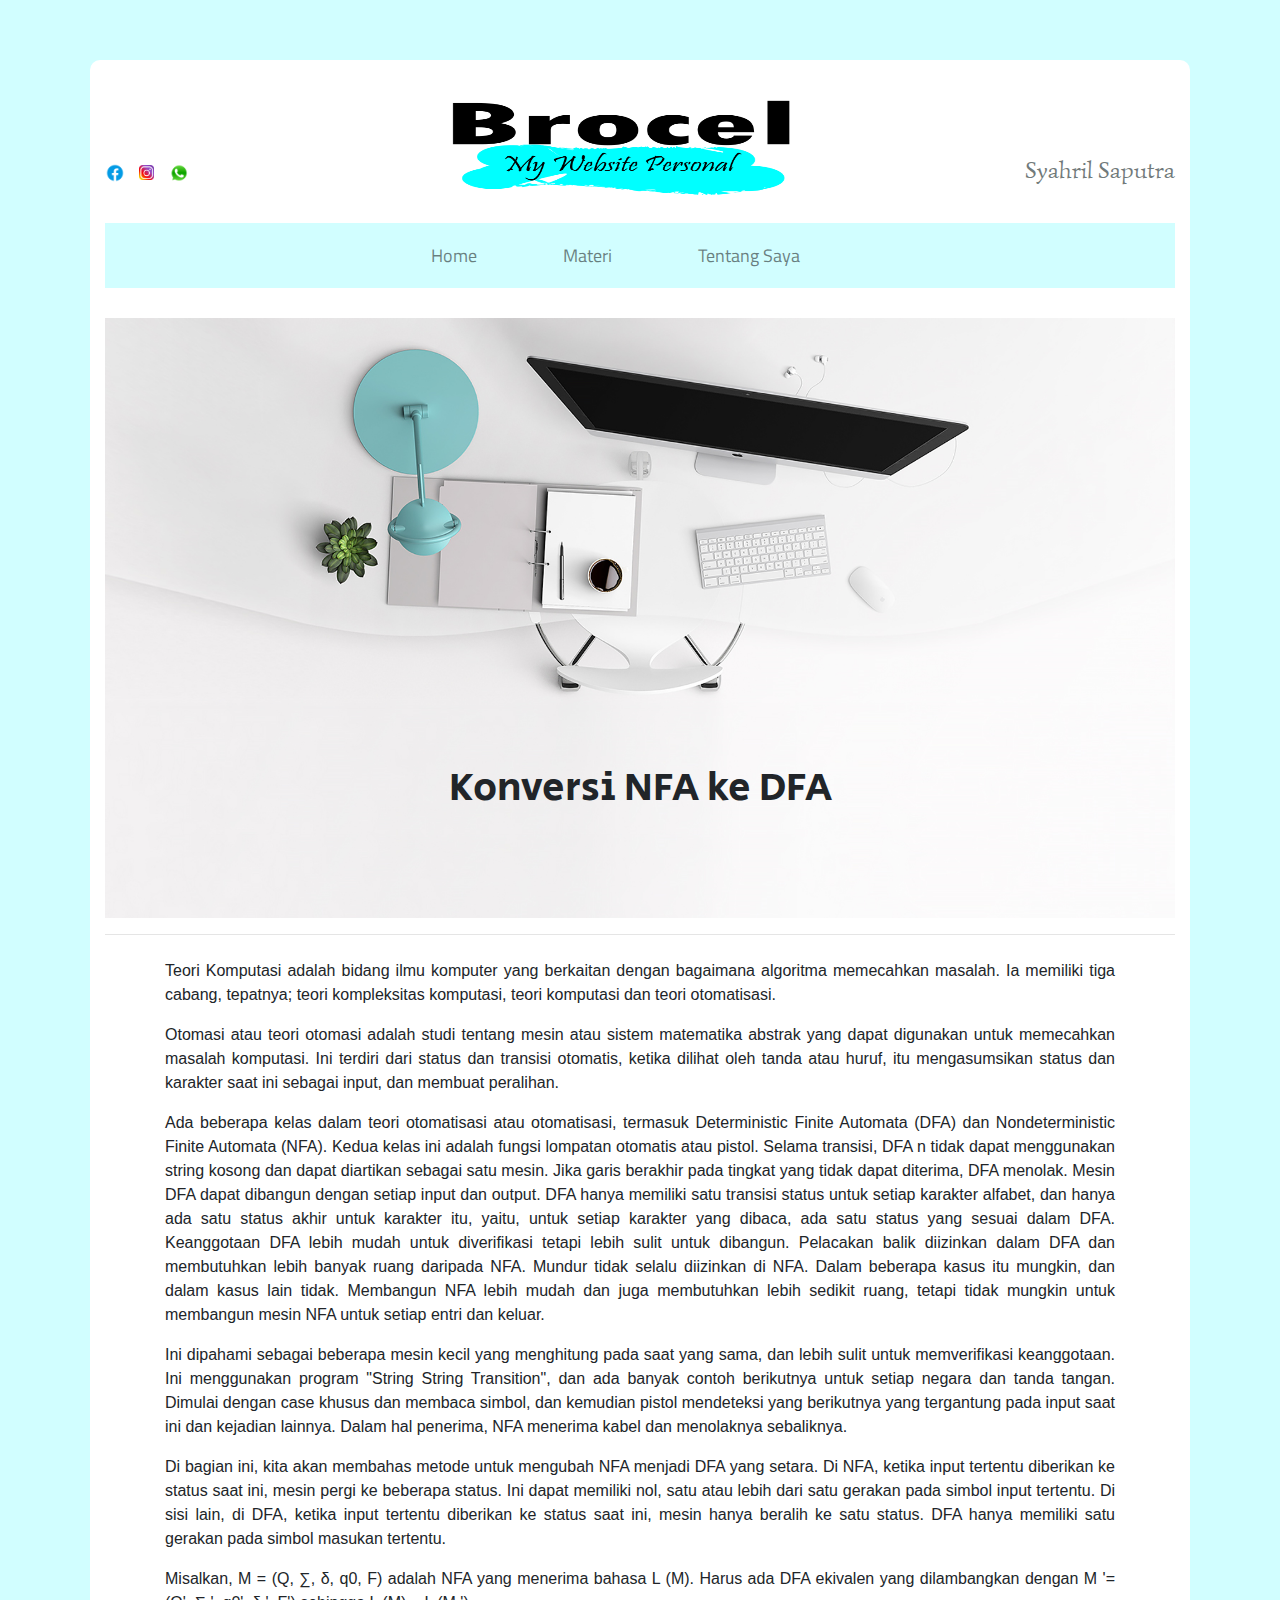
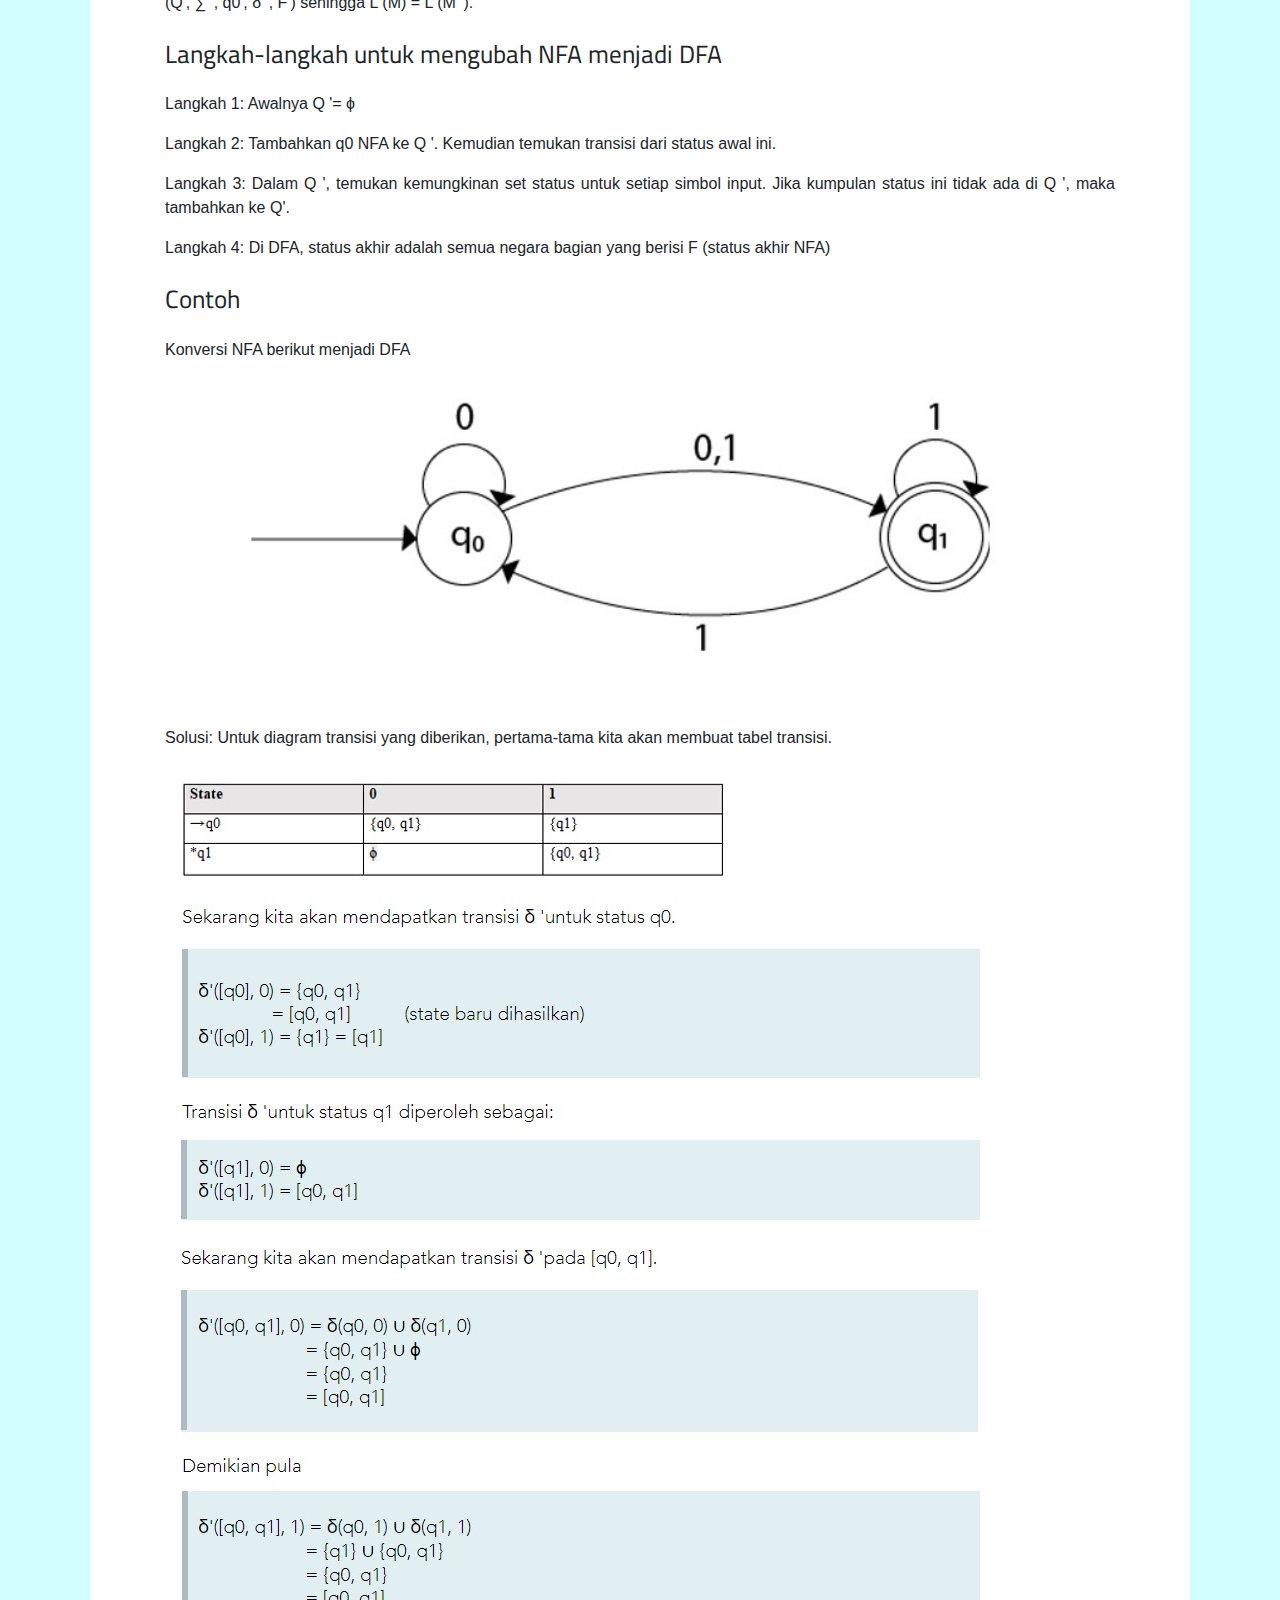
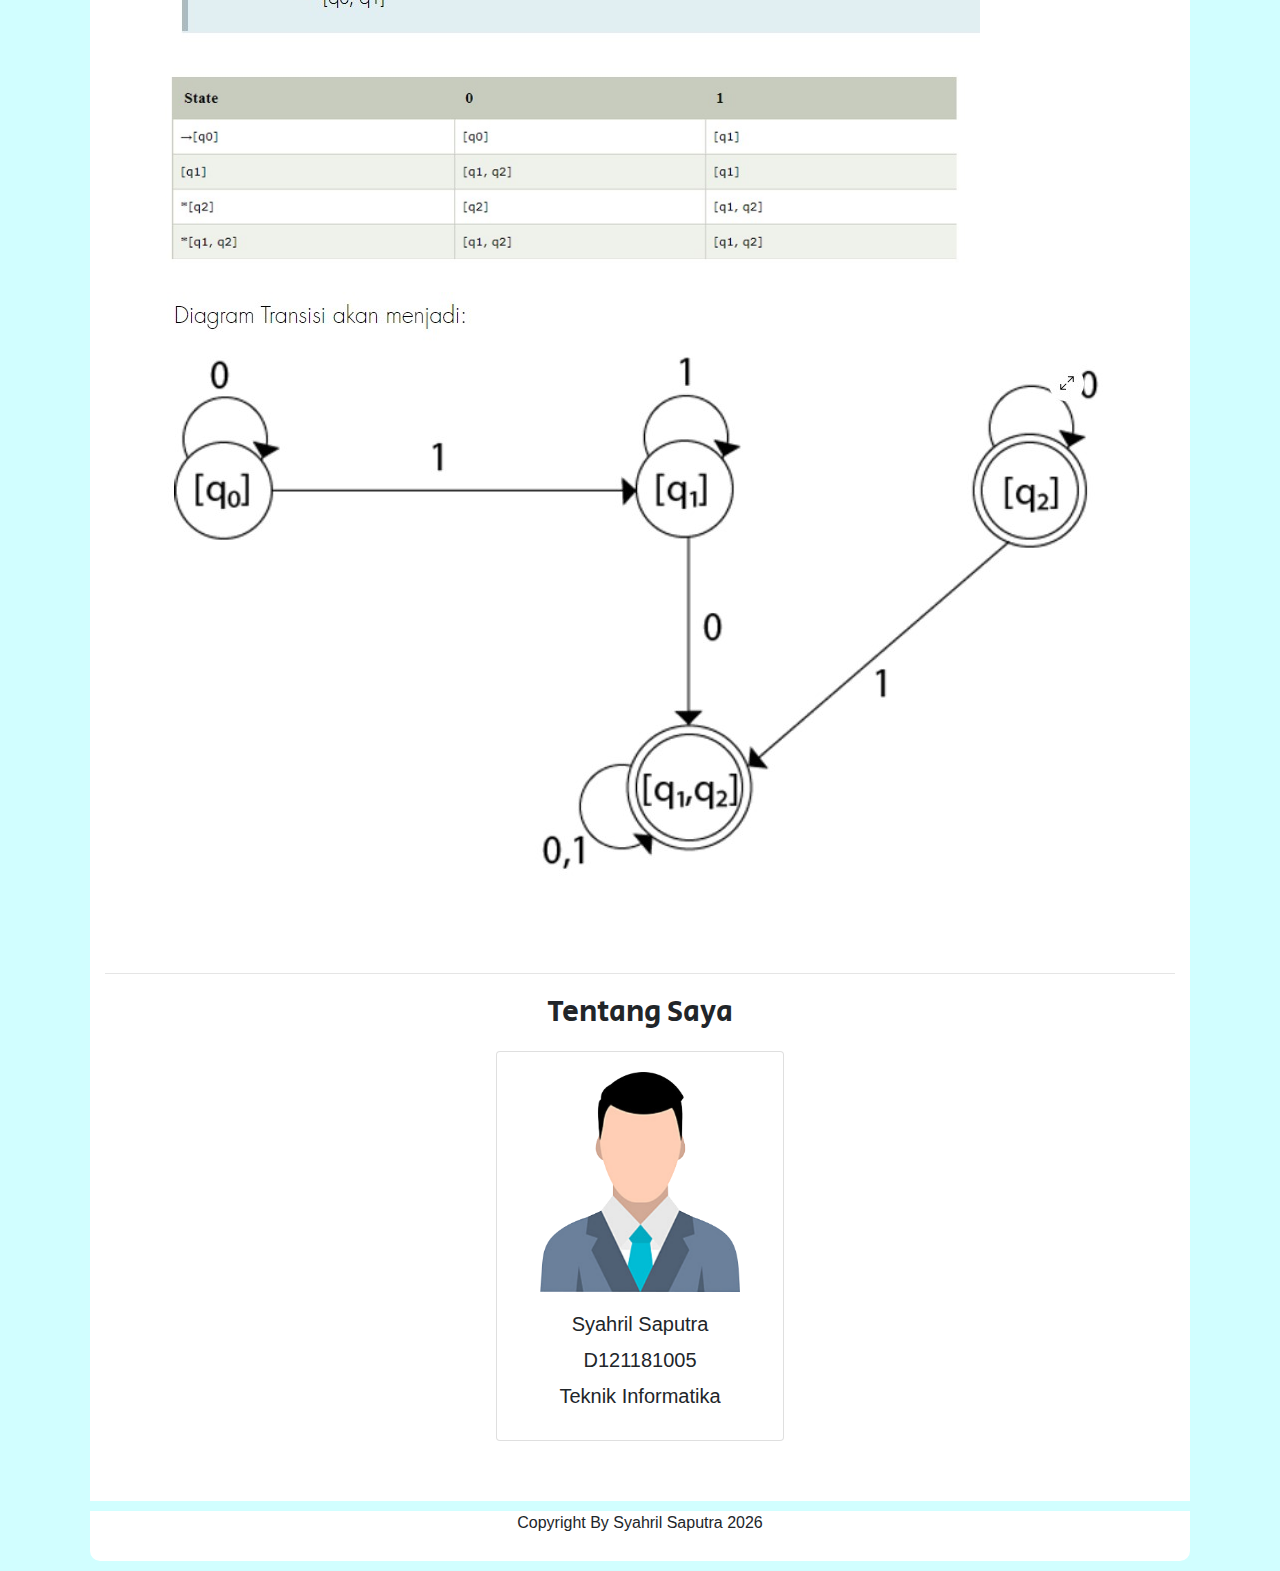
<file: index.html>
<!DOCTYPE html>
<html lang="en">
  <head>
    <!-- Required meta tags -->
    <meta charset="utf-8">
    <meta name="viewport" content="width=device-width, initial-scale=1, shrink-to-fit=no">

    <!-- Bootstrap CSS -->
    <link rel="stylesheet" href="css/bootstrap.min.css">
    <link rel="stylesheet" href="https://maxcdn.bootstrapcdn.com/font-awesome/4.5.0/css/font-awesome.min.css" />
    <!-- My Css -->
    <link href="https://fonts.googleapis.com/css2?family=Secular+One&display=swap" rel="stylesheet">
    <link href="https://fonts.googleapis.com/css2?family=Cairo:wght@600&display=swap" rel="stylesheet">
    <link href="https://fonts.googleapis.com/css2?family=Cairo:wght@600;700&display=swap" rel="stylesheet">
    <link href="https://fonts.googleapis.com/css2?family=Cairo:wght@600;700&family=Kavivanar&family=Simonetta:wght@900&display=swap" rel="stylesheet">
    
    <link rel="stylesheet" type="text/css" href="css/style.css">
    <title>Konfversi NFA ke DFA</title>
  </head>
  <body class="body">

   <div class="box-1"> 

       <div class="navHide box-side-nav">
         <center>
            <div class="side-ef content-tengah side-nav">
              <a class="page-scroll" href="#home"><img class="ico" src="img/home-run.png"></a>
            </div>
            <div class="side-ef content-tengah side-nav">
              <a class="page-scroll" href="#otherweb"><img class="ico" src="img/book.png"></a>
            </div>
            <div class="side-ef content-tengah side-nav">
              <a class="page-scroll" href="#about"><img class="ico" src="img/user.png"></a>
            </div>
         </center>
       </div>

     <div class="container"> 
      <section id="home">
        <div class="judul teks-tengah">
          <img src="img/judul.png" class="img-judul">
        </div>
       <div class="box-2">
         <div class="row">
           <div class="col-md-6">
            <div class="">
              <img src="img/fb4.png" class="img-sosmed">
              <img src="img/ig7.png" class="img-ig">
              <img src="img/wa.png" class="img-sosmed">
             <!-- <p><h4 class="text-utama name-down">D121181005</h4></p> -->
            </div>  
           </div>
           <div class="col-md-6">
            <div class="box-3">
              <div class="ccc">
                <p><h4 class="text-utama name-up">Syahril Saputra</h4></p>
              </div>
            </div>
           </div>
         </div>
       </div>
      </section>

       <nav class="navbar navbar-expand-lg navbar-light bacco">
        <button class="navbar-toggler btn-nav-mobile" type="button" data-toggle="collapse" data-target="#navbarNav" aria-controls="navbarNav" aria-expanded="false" aria-label="Toggle navigation">
        <span class="navbar-toggler-icon"></span>
        </button>
        <div class="collapse navbar-collapse" id="navbarNav">
          <ul class="navbar-nav content-tengah">
            <li class="nav-item">
              <a class="nav-link page-scroll teks-nav" href="#home">Home</a>
            </li>
            <li class="nav-item">
              <a class="nav-link page-scroll teks-nav" href="#otherweb">Materi</a>
            </li>
            <li class="nav-item">
              <a class="nav-link page-scroll teks-nav" href="#about">Tentang Saya</a>
            </li>
          </ul>
        </div>
      </nav>

      <div class="box-utama">
        <div class="teks-jumb teks-tengah teks-center">
          <div class="box-hilang"> 
            
          </div>
          <p class="teks-jumb-1">Konversi NFA ke DFA</p>
          <!-- <p>Senyum adalah Ibadah</p> -->
        </div>
      </div>

      <hr>
      <section class="mt-4" id="otherweb">
          <!-- <p class="teks-center teks-tengah teks-jdl1">Evaluation Plan Dalam MySQL</p> -->
           <div class="box-5">
            <center>
              <!-- <img src="img/database2.png" class="img-materi-view"> -->
            </center>
              <p class="teks-materi">Teori Komputasi adalah bidang ilmu komputer yang berkaitan dengan bagaimana algoritma memecahkan masalah. Ia memiliki tiga cabang, tepatnya; teori kompleksitas komputasi, teori komputasi dan teori otomatisasi.</p>
           
              <p class="teks-materi">Otomasi atau teori otomasi adalah studi tentang mesin atau sistem matematika abstrak yang dapat digunakan untuk memecahkan masalah komputasi. Ini terdiri dari status dan transisi otomatis, ketika dilihat oleh tanda atau huruf, itu mengasumsikan status dan karakter saat ini sebagai input, dan membuat peralihan.</p>
              

              <p class="teks-materi">Ada beberapa kelas dalam teori otomatisasi atau otomatisasi, termasuk Deterministic Finite Automata (DFA) dan Nondeterministic Finite Automata (NFA). Kedua kelas ini adalah fungsi lompatan otomatis atau pistol. Selama transisi, DFA n tidak dapat menggunakan string kosong dan dapat diartikan sebagai satu mesin. Jika garis berakhir pada tingkat yang tidak dapat diterima, DFA menolak. Mesin DFA dapat dibangun dengan setiap input dan output. DFA hanya memiliki satu transisi status untuk setiap karakter alfabet, dan hanya ada satu status akhir untuk karakter itu, yaitu, untuk setiap karakter yang dibaca, ada satu status yang sesuai dalam DFA. Keanggotaan DFA lebih mudah untuk diverifikasi tetapi lebih sulit untuk dibangun. Pelacakan balik diizinkan dalam DFA dan membutuhkan lebih banyak ruang daripada NFA. Mundur tidak selalu diizinkan di NFA. Dalam beberapa kasus itu mungkin, dan dalam kasus lain tidak. Membangun NFA lebih mudah dan juga membutuhkan lebih sedikit ruang, tetapi tidak mungkin untuk membangun mesin NFA untuk setiap entri dan keluar.</p>

              <p class="teks-materi">Ini dipahami sebagai beberapa mesin kecil yang menghitung pada saat yang sama, dan lebih sulit untuk memverifikasi keanggotaan. Ini menggunakan program "String String Transition", dan ada banyak contoh berikutnya untuk setiap negara dan tanda tangan. Dimulai dengan case khusus dan membaca simbol, dan kemudian pistol mendeteksi yang berikutnya yang tergantung pada input saat ini dan kejadian lainnya. Dalam hal penerima, NFA menerima kabel dan menolaknya sebaliknya.</p>

              <p class="teks-materi">Di bagian ini, kita akan membahas metode untuk mengubah NFA menjadi DFA yang setara. Di NFA, ketika input tertentu diberikan ke status saat ini, mesin pergi ke beberapa status. Ini dapat memiliki nol, satu atau lebih dari satu gerakan pada simbol input tertentu. Di sisi lain, di DFA, ketika input tertentu diberikan ke status saat ini, mesin hanya beralih ke satu status. DFA hanya memiliki satu gerakan pada simbol masukan tertentu.</p>

              <p class="teks-materi">Misalkan, M = (Q, ∑, δ, q0, F) adalah NFA yang menerima bahasa L (M). Harus ada DFA ekivalen yang dilambangkan dengan M '= (Q', ∑ ', q0', δ ', F') sehingga L (M) = L (M ').</p>


               <p class="teks-jdl2">Langkah-langkah untuk mengubah NFA menjadi DFA</p>


              <p class="teks-materi">Langkah 1: Awalnya Q '= ϕ</p>

              <p class="teks-materi">Langkah 2: Tambahkan q0 NFA ke Q '. Kemudian temukan transisi dari status awal ini.</p>

              <p class="teks-materi">Langkah 3: Dalam Q ', temukan kemungkinan set status untuk setiap simbol input. Jika kumpulan status ini tidak ada di Q ', maka tambahkan ke Q'.</p>

              <p class="teks-materi">Langkah 4: Di DFA, status akhir adalah semua negara bagian yang berisi F (status akhir NFA)</p>

              <p class="teks-jdl2">Contoh</p>

              <p class="teks-materi">Konversi NFA berikut menjadi DFA</p>


              <center>
                <img src="img/nfa.jpg" class="img-code-1">
              </center>
              <br><br>
              <p class="teks-materi">Solusi: Untuk diagram transisi yang diberikan, pertama-tama kita akan membuat tabel transisi.</p>

              
              <img src="img/dfa.jpg" class="">

              <img src="img/demikian.jpg" class="">

              <br><br>

              <img src="img/pula.jpg" class="img-code-2">


              <br><br>
               <center>
                <img src="img/diagram.jpg" class="img-code-3">
              </center>
              
              <br><br><br>
              
              
          </div>
          
      </section>

      <hr>
      <section id="about">
         <p class="teks-center teks-tengah teks-jdl1">Tentang Saya</p>
        <div class="card card1 content-tengah" style="width: 18rem;">
          <img src="img/user2.png" class="img-card-profile" alt="...">
          <div class="card-body">
            <center>
              <h5 class="card-title">Syahril Saputra</h5>
              <h5 class="card-title">D121181005</h5>
              <h5 class="card-title">Teknik Informatika</h5>
            </center>
          </div>
        </div>
      </section>
     </div>
   </div>


   <footer>
     <div class="box-fot">
    <div class="container isi-footer">
      <p class="teks-tengah teks-center teks-fot">Copyright By Syahril Saputra <script>document.write(new Date().getFullYear());</script></p>
    </div> 
   </div>
   </footer>




    <!-- Optional JavaScript -->
    <!-- jQuery first, then Popper.js, then Bootstrap JS -->
    <script src="js/jquery-3.5.1.min.js"></script>
    <script src="https://cdn.jsdelivr.net/npm/popper.js@1.16.1/dist/umd/popper.min.js" integrity="sha384-9/reFTGAW83EW2RDu2S0VKaIzap3H66lZH81PoYlFhbGU+6BZp6G7niu735Sk7lN" crossorigin="anonymous"></script>
    <script src="js/bootstrap.min.js"></script>
    <script type="text/javascript" src="js/script.js"></script>
  </body>
</html>
</file>
<file: css/style.css>
body
{
	background-color: #d1feff;
}
.box-1
{
	background-color: white;
	padding-bottom: 20px;
}
.teks-tengah
{
	text-align: center;
}
.img-judul
{
	width: 200px;
	height: 90px;
	margin-top: -10px;
}
.img-sosmed
{
	width: 20px;
	height: 20px;
	margin-right: 10px;
}
.btnmat
{
	background-color: #d1feff;
}
.btnmat:hover
{
	background-color: #43b5b5;
}
.img-ig
{
	width: 15px;
	height: 15px;
	margin-right: 10px;
}
.text-utama
{
	color: #717a7a;
}
.teks-jdl1
{
	font-family: 'Secular One', sans-serif;
	font-size: 30px;
}
.teks-jdl2
{
	font-family: 'Cairo', sans-serif;
	font-size: 25px;
	margin-top: 20px;
	margin-bottom: 20px;
}
.teks-nav
{
	font-family: 'Cairo', sans-serif;
	font-size: 18px;
}
.btn-nav-mobile
{
	margin-left: auto;
	margin-right: auto;
}
.box-2
{
	text-align:center;
}
.box-3
{
	text-align:center;
}
.bacco
{
	background-color: #d1feff;
	margin-bottom: 30px;
	margin-top: 30px;
}
.box-utama
{
	width: 100%;
	height: 250px;
	background-image: url(../img/work.png);
	background-size: cover;
	background-repeat: no-repeat;
}
.teks-jumb
{
	margin-top: auto;
}
.teks-materi
	{
		text-align: justify;
	}
.materi-content
{
	margin-top: 40px;
}
.content-tengah
{
	margin-left: auto;
	margin-right: auto;
}
.card
{
	margin-bottom: 30px;
}
.card1
{
	margin-bottom: 30px;
}
.card-img-top
{
	width: 130px;
	height: 150px;
	margin-left: auto;
	margin-right: auto;
}
.box-hilang
{
	height: 160px;
}
.img-materi-view
{
	width: 250px%px;
	height: 200px;
}
.img-mtr-2
{
	width: 90%;
	height: 70%;
	border-radius: 4px;
}
.img-card-profile
	{
		width: 130px;
		height: 150px;
		margin-top: 20px;
		margin-left: auto;
		margin-right: auto;
		margin-top: 20px;
	}
.img-code-1
	{
		width: 300px;
		height: 190px;
	}
.img-materi-code
	{
		width: 300px;
		height: 190px;
	}
.materi1
{
	display: none;
}
.name-up
{
	font-family: 'Simonetta', cursive;
}
.box-card-web
{
	background-color: rgba(0,0,0,);
	border:0px;
}
.box-fot
{
	background-color: white;
	height: 50px;
	margin-top: -20px; 
}
.isi-footer
{
	margin-top: 30px;
}
.materi1
{
	animation-name : animasi_materi;
	animation-duration: 1.5s;
}
@keyframes animasi_materi{
	from{margin-top: 300px;}
	to{margin-top: 0px;}
}
@media (min-width: 992px) {
	.box-1
	{
		margin-left: 90px;
		margin-right: 90px;
		margin-top: 60px;
		background-color: white;
		padding-bottom: 30px;
		border-top-left-radius: 10px;
		border-top-right-radius: 10px; 
	}
	.box-mtr
	{
		margin-left: 60px;
		margin-right: 60px;
	}
	.img-judul
	{
		width: 400px;
		height: 170px;
		margin-top: -30px;
	}
	.box-2
	{
		margin-top: -40px;
		text-align:left;
	}
	.box-3
	{
		margin-top: -20px;
	}
	.box-5
	{
		background-color: white;
		margin-right: 60px;
		margin-left: 60px;
	}
	.box-fot
	{
		background-color: white;
		height: 30px;
	}
	.name-up
	{
		float: right;
		font-family: 'Simonetta', cursive;
	}
	.name-down
	{
		margin-top: -20px;
	}
	.teks-center
	{
		text-align: center;
	}
	.box-utama
	{
		width: 100%;
		height: 600px;
		background-image: url(../img/work.png);
		background-size: cover;
		background-repeat: no-repeat;
	}
	.card-img-top
	{
		width: 180px;
		height: 200px;
		margin-left: auto;
		margin-right: auto;
	}
	.teks-materi
	{
		text-align: justify;
	}
	.teks-jumb
	{
		margin-top: 
	}
	.teks-jumb-1
	{
		font-size: 40px;
		font-family: 'Secular One', sans-serif;
	}
	.teks-fot
	{
		margin-top: 10px;
	}
	.box-hilang
	{
		height: 440px;
	}
	.img-materi-view
	{
		width: 600px;
		height: 300px;
		margin-top: 30px;
		margin-bottom: 70px;
	}
	.img-mtr-2
	{
		width: 90%;
		height: 70%;
	}
	.img-code-1
	{
		width: 800px;
		height: 300px;
	}
	.img-code-2
	{
		width: 800px;
		height: 200px;
	}
	.img-materi-code
	{
		width: 900px;
		height: 200px;
	}
	.content-tengah
	{
		margin-left: auto;
		margin-right: auto;
	}
	.materi1
	{
		display: none;
	}
	.img-card-web
	{
		height: 270px;
	}
	.box-card-web
	{
		width: 450px;
	}
	.img-card-profile
	{
		width: 200px;
		height: 220px;
		margin-top: 20px;
		margin-left: auto;
		margin-right: auto;
	}
	.nav-link
	{
		margin-right: 60px;
		margin-left: 10px;
	}
	.navbar
	{
		height: 65px;
	}
	.navHide
	{
		display: none;
		margin-left: 20px;
		margin-top: 200px;
		position: fixed;
		animation-name : animasi_navshow;
		animation-duration: 1s;
	}
	@keyframes animasi_navshow{
	from{margin-left: -100px}
	to{margin-left: 20px}
	}


	.box-side-nav
	{
		width: 50px;
		background-color: #d1feff;
		border-radius:10px; 
	}
	.ico
	{
		width: 20px;
		height: 20px;
		transition-duration: 0.3s;
	}
	.side-ef
	{
		margin-top: 10px;
		margin-bottom: 10px;
		width: 100%;
	}
	.ico:hover
	{
		width: 23px;
		height: 23px;
	}
	.box-fot
	{
		margin-left: 90px;
		margin-right: 90px;
		background-color: white;
		height: 50px;
		border-bottom-left-radius: 10px;
		border-bottom-right-radius: 10px;
		margin-bottom: 10px;
		margin-top: -20px; 
	}
}

/*efek*/
.displayNone
{
	display: none;
}
.displayBlock
{
	display: block;
}



@media (max-width: 991.98px) { 
	.side-nav
	{
		display: none !important;
	}
 }
</file>
